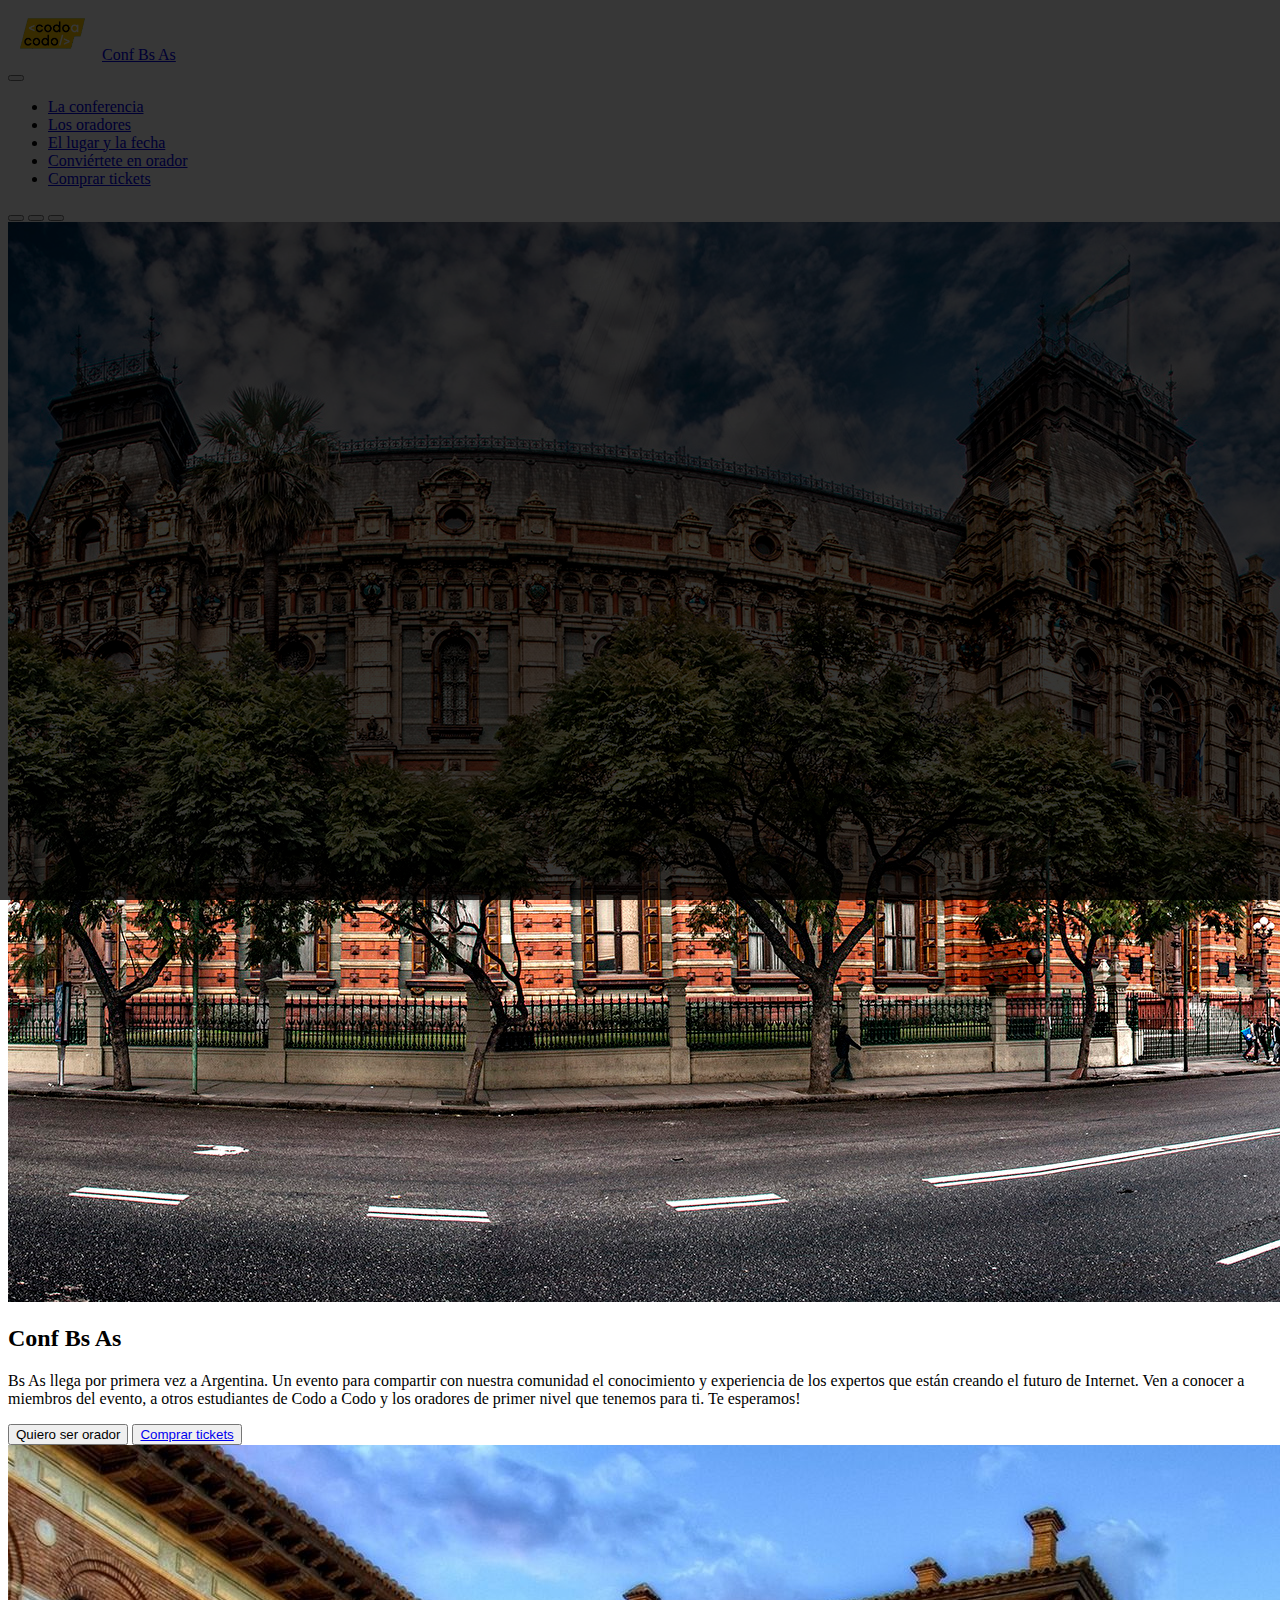
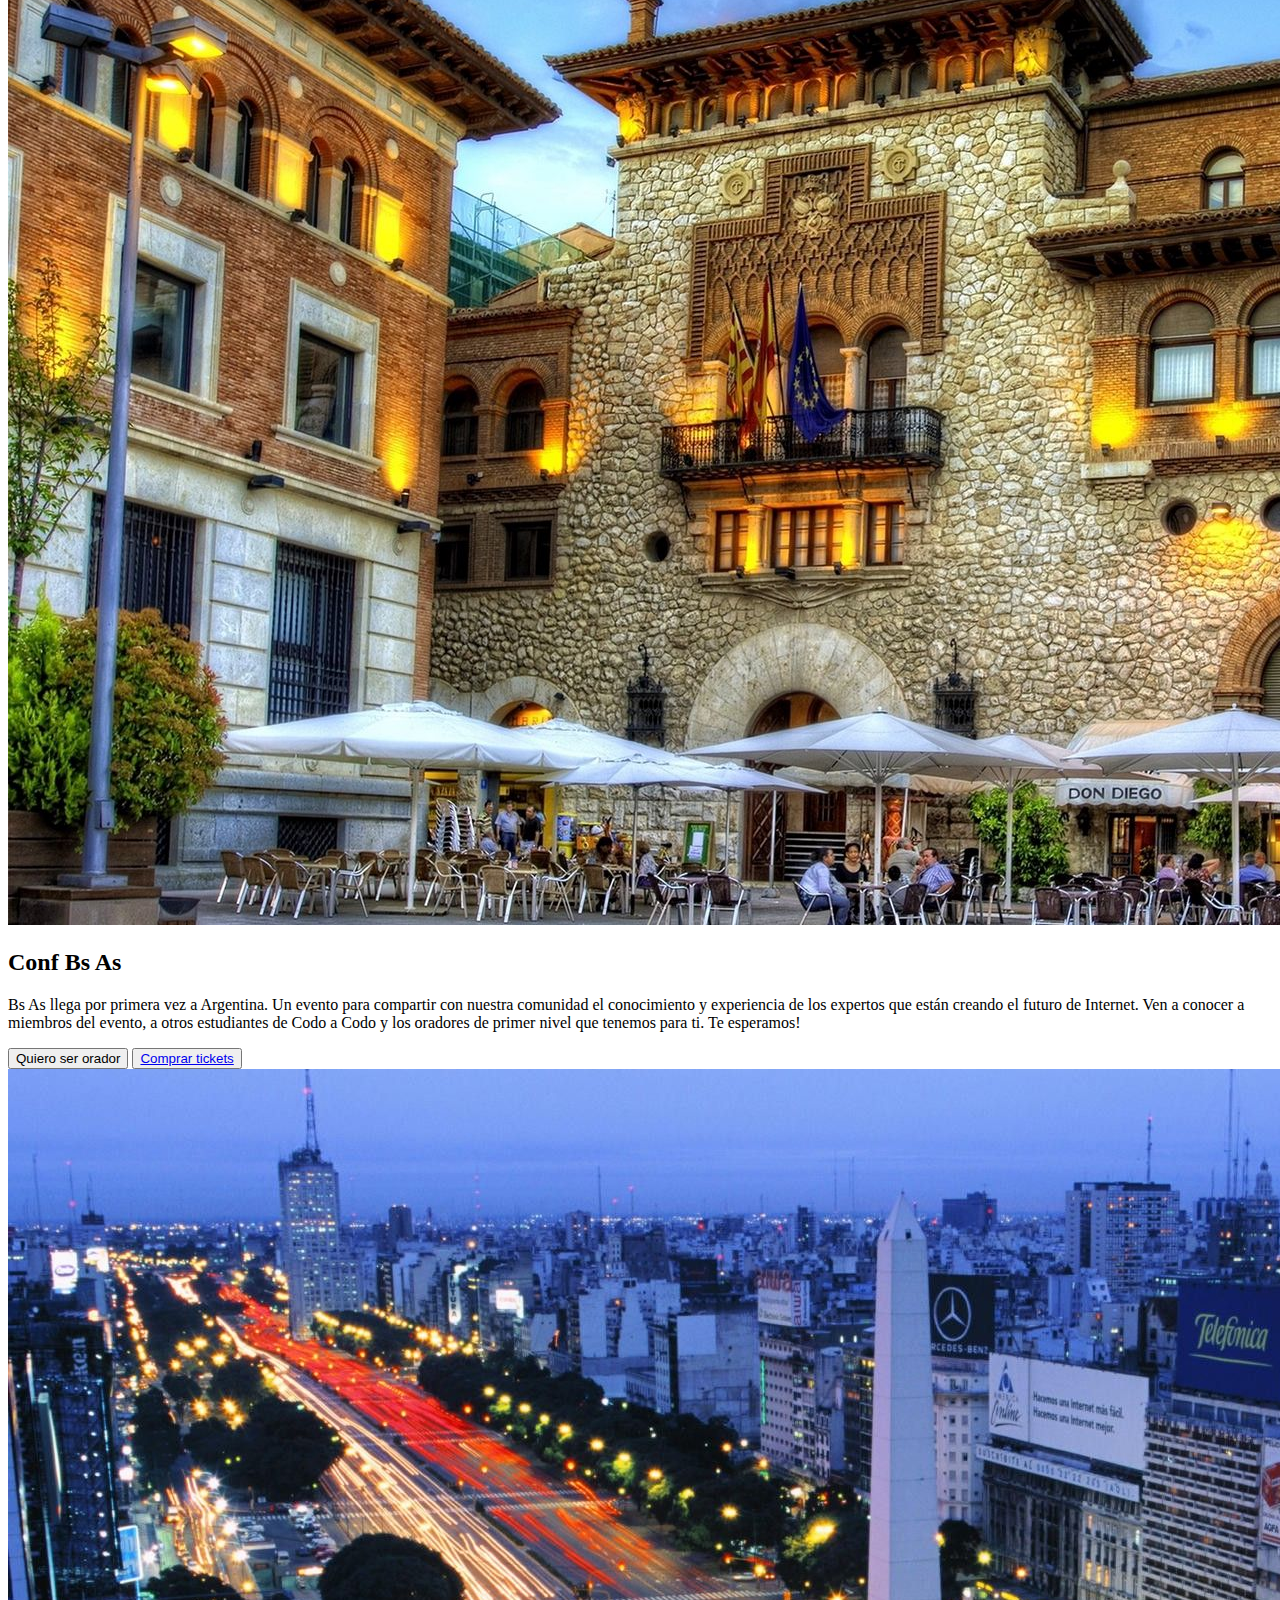
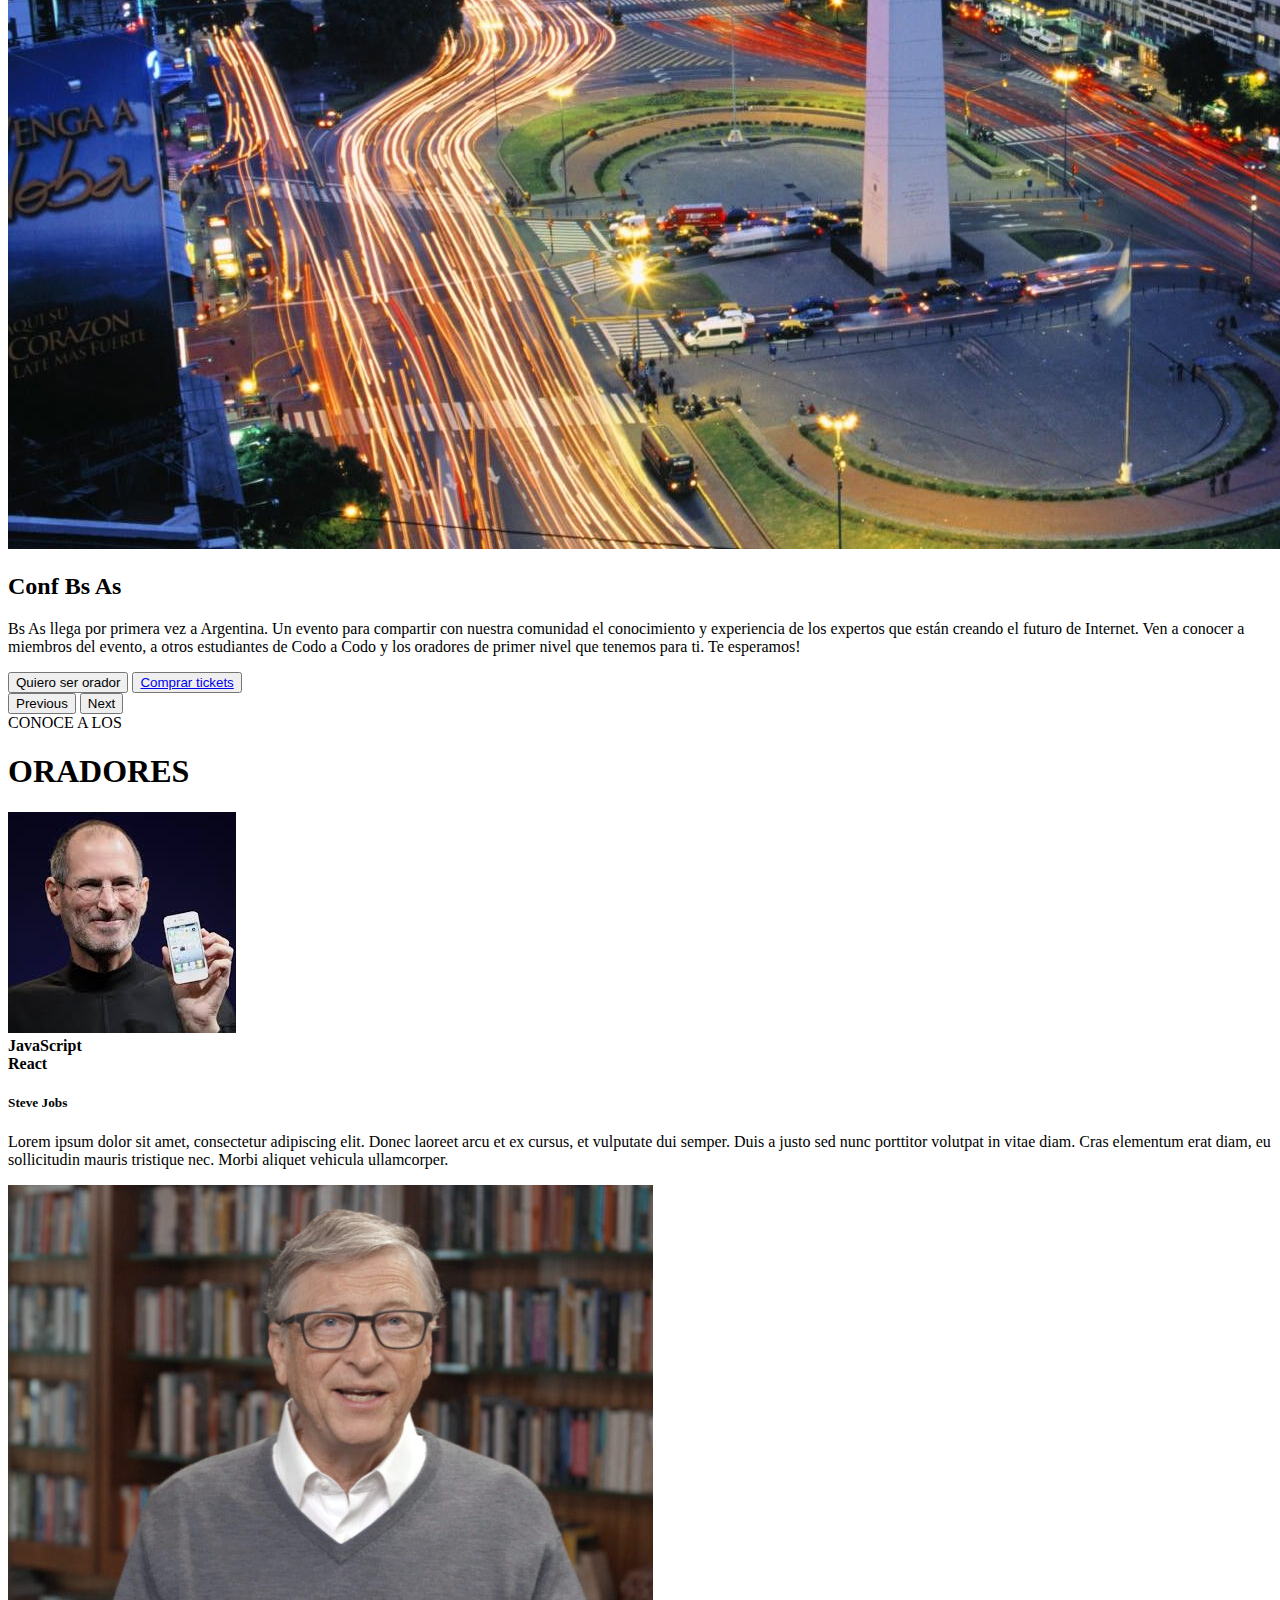
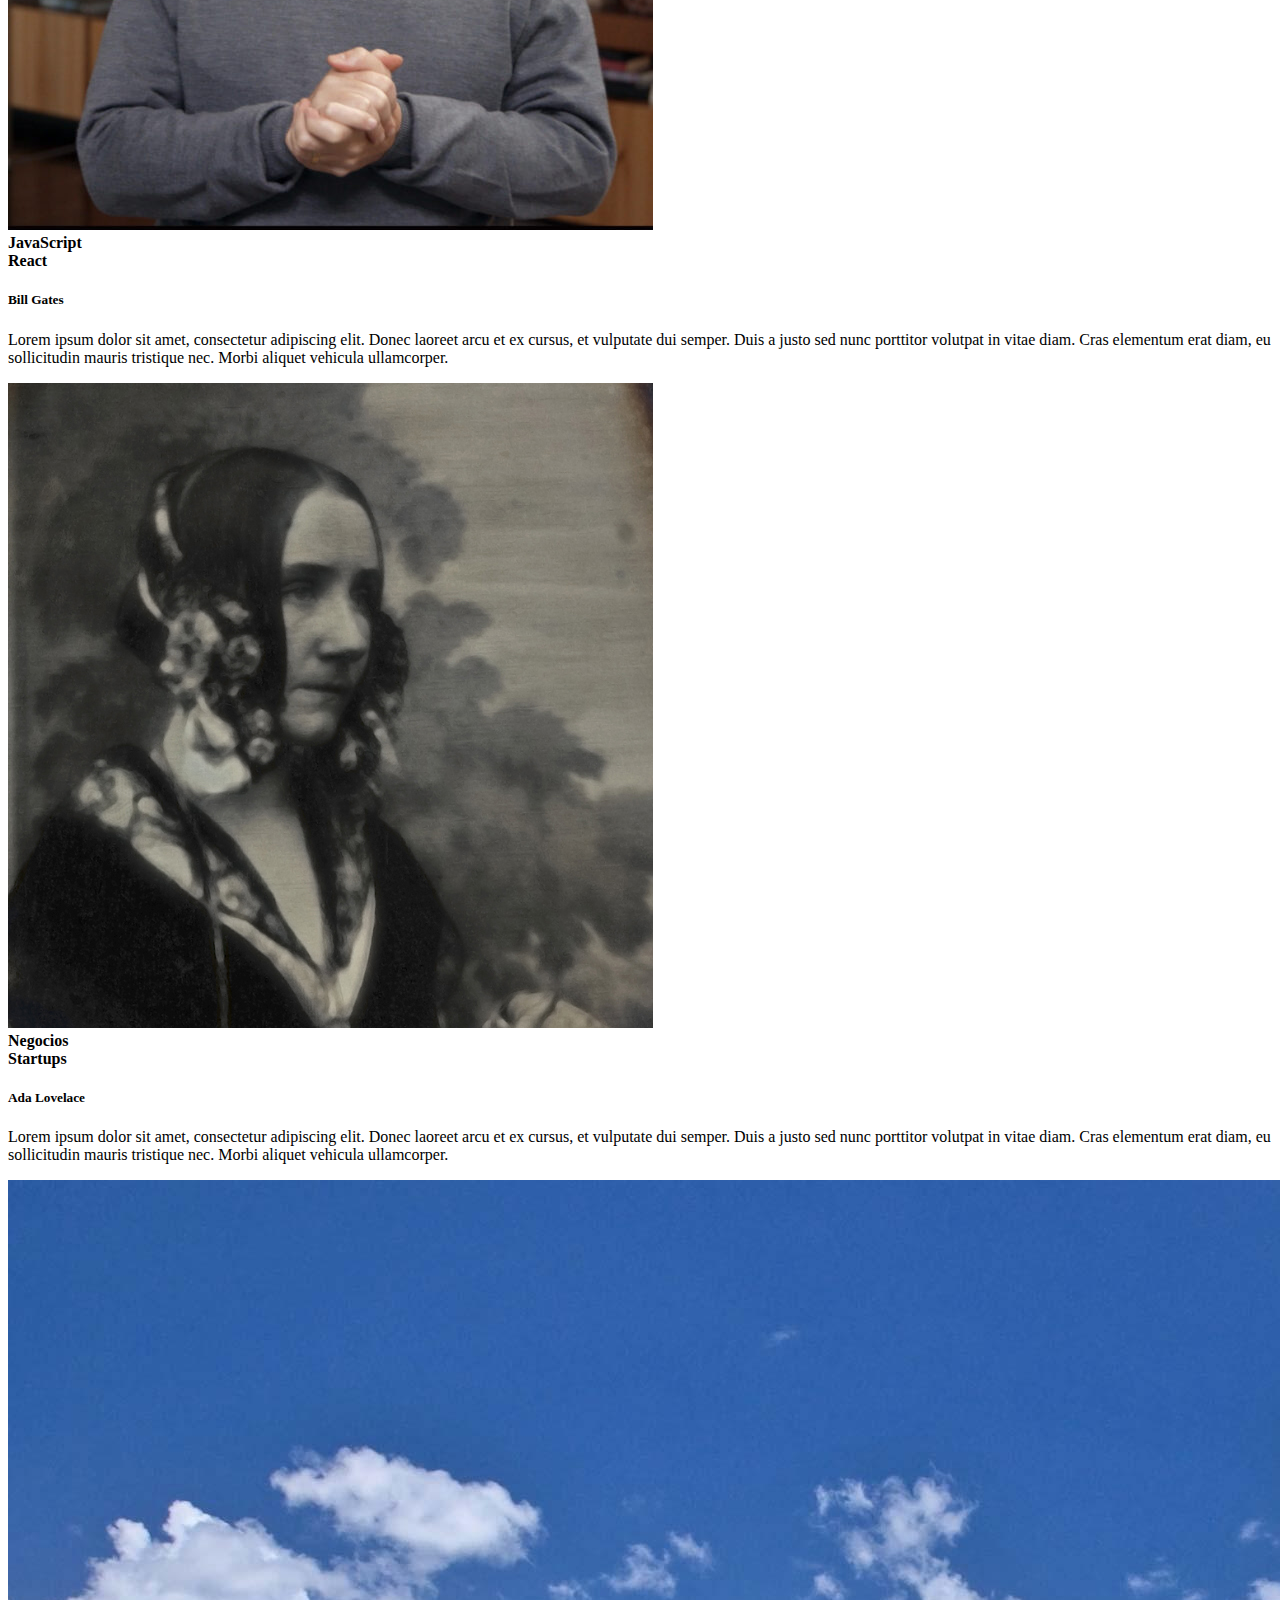
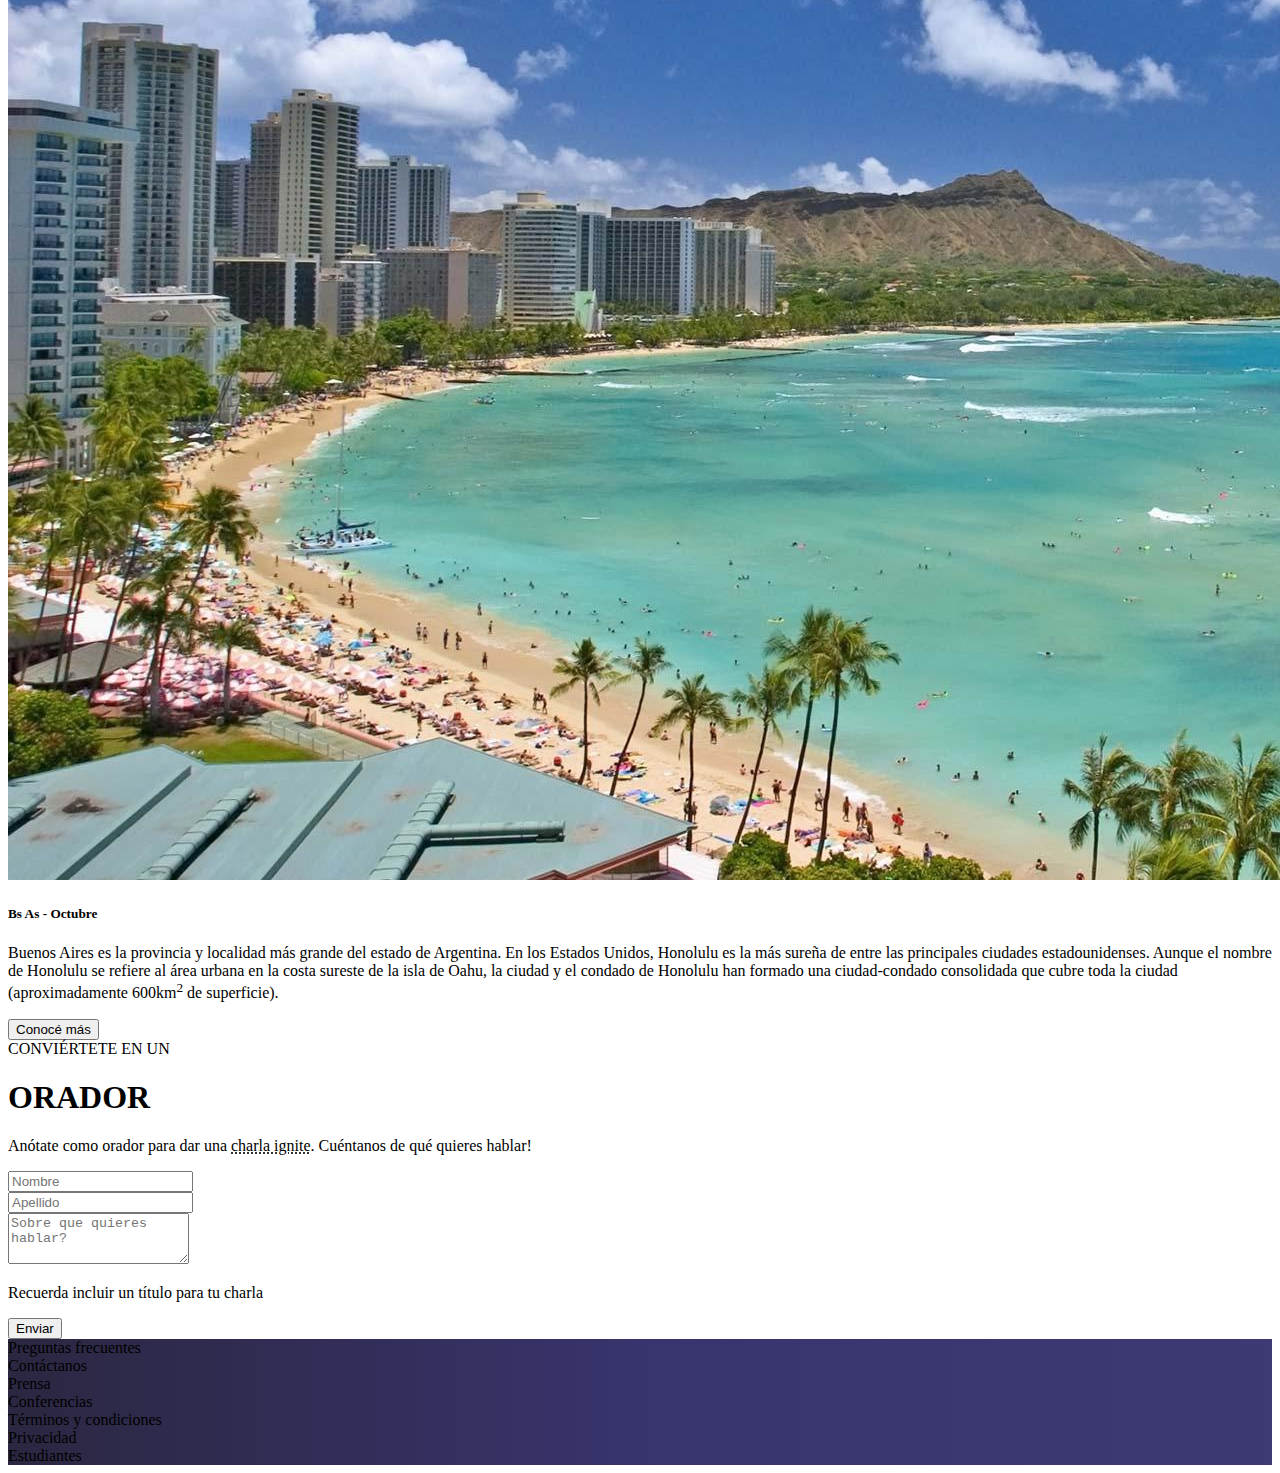
<file: index.html>
<!doctype html>
<html lang="en">

<head>
  <meta charset="utf-8">
  <meta name="viewport" content="width=device-width, initial-scale=1">
  <title>Conf Bs As</title>
  <link href="assets/css/style.css" rel="stylesheet" >
  <link href="https://cdn.jsdelivr.net/npm/bootstrap@5.2.3/dist/css/bootstrap.min.css" rel="stylesheet"
    integrity="sha384-rbsA2VBKQhggwzxH7pPCaAqO46MgnOM80zW1RWuH61DGLwZJEdK2Kadq2F9CUG65" crossorigin="anonymous">
</head>

<body>
  <nav class="navbar navbar-expand-lg bg-dark">
    <div class="container-fluid">
      <div class="justify-content-rigth ms-5">
        <img src="assets/img/codoacodo.png" width="90em" alt="Logo de Codo a Codo" />
        <a class="navbar-brand text-white" href="#">Conf Bs As</a>
      </div>

      <button class="navbar-toggler navbar-dark" type="button" data-bs-toggle="collapse"
        data-bs-target="#navbarSupportedContent" aria-controls="navbarSupportedContent" aria-expanded="false"
        aria-label="Toggle navigation">
        <span class="navbar-toggler-icon"></span>
      </button>

      <div class="collapse navbar-collapse justify-content-end me-5" id="navbarSupportedContent">
        <ul class="navbar-nav">
          <li class="nav-item">
            <a class="nav-link text-white" aria-current="page" href="#">La conferencia</a>
          </li>
          <li class="nav-item">
            <a class="nav-link text-white-50" href="#oradores">Los oradores</a>
          </li>
          <li class="nav-item">
            <a class="nav-link text-white-50" href="#lugarFecha">El lugar y la fecha</a>
          </li>
          <li class="nav-item">
            <a class="nav-link text-white-50" href="#formOrador">Conviértete en orador</a>
          </li>
          <li class="nav-item">
            <a class="nav-link text-success" href="tickets.html">Comprar tickets</a>
          </li>
        </ul>
      </div>
    </div>
  </nav>

  <div id="carouselExampleCaptions" class="carousel slide">
    <div class="carousel-indicators">
      <button type="button" data-bs-target="#carouselExampleCaptions" data-bs-slide-to="0" class="active"
        aria-current="true" aria-label="Slide 1"></button>
      <button type="button" data-bs-target="#carouselExampleCaptions" data-bs-slide-to="1"
        aria-label="Slide 2"></button>
      <button type="button" data-bs-target="#carouselExampleCaptions" data-bs-slide-to="2"
        aria-label="Slide 3"></button>
    </div>
    <div class="carousel-inner">
      <div class="carousel-item active">
        <img src="assets/img/ba1.jpg" class="d-block w-100 opacity-150" alt="Imagen Buenos Aires 1">        
        <div class="carousel-caption d-none d-md-block h-50 text-end">
          <div class="row g-0">
            <div class="col-md-6"></div>
            <div class="col-md-6"><h2>Conf Bs As</h2>
              <p>Bs As llega por primera vez a Argentina. Un evento para compartir con nuestra comunidad el conocimiento y
                experiencia de los expertos que están creando el futuro de Internet. Ven a conocer a miembros del evento, a
                otros estudiantes de Codo a Codo y los oradores de primer nivel que tenemos para ti. Te esperamos!</p>
              <button type="button" class="btn btn-outline-light btn-lg me-2">Quiero ser orador</button>
              <button type="button" class="btn btn-success btn-lg ms-2"><a href="tickets.html" id="tickets">Comprar tickets</a></button></div>          
          </div>
        </div>
      </div>
      <div class="carousel-item">
        <img src="assets/img/ba2.jpg" class="d-block w-100" alt="Imagen Buenos Aires 2">
        <div class="carousel-caption d-none d-md-block h-50 text-end">
          <div class="row g-0">
            <div class="col-md-6"></div>
            <div class="col-md-6"><h2>Conf Bs As</h2>
              <p>Bs As llega por primera vez a Argentina. Un evento para compartir con nuestra comunidad el conocimiento y
                experiencia de los expertos que están creando el futuro de Internet. Ven a conocer a miembros del evento, a
                otros estudiantes de Codo a Codo y los oradores de primer nivel que tenemos para ti. Te esperamos!</p>
              <button type="button" class="btn btn-outline-light btn-lg me-2">Quiero ser orador</button>
              <button type="button" class="btn btn-success btn-lg ms-2"><a href="tickets.html" id="tickets">Comprar tickets</a></button></div>          
          </div>
        </div>
      </div>
      <div class="carousel-item">
        <img src="assets/img/ba3.jpg" class="d-block w-100" alt="Imagen Buenos Aires 3">
        <div class="carousel-caption d-none d-md-block h-50 text-end">
          <div class="row g-0">
            <div class="col-md-6"></div>
            <div class="col-md-6"><h2>Conf Bs As</h2>
              <p>Bs As llega por primera vez a Argentina. Un evento para compartir con nuestra comunidad el conocimiento y
                experiencia de los expertos que están creando el futuro de Internet. Ven a conocer a miembros del evento, a
                otros estudiantes de Codo a Codo y los oradores de primer nivel que tenemos para ti. Te esperamos!</p>
              <button type="button" class="btn btn-outline-light btn-lg me-2">Quiero ser orador</button>
              <button type="button" class="btn btn-success btn-lg ms-2"><a href="tickets.html" id="tickets">Comprar tickets</a></button></div>          
          </div>
        </div>
      </div>
    </div>
    <button class="carousel-control-prev" type="button" data-bs-target="#carouselExampleCaptions" data-bs-slide="prev">
      <span class="carousel-control-prev-icon" aria-hidden="true"></span>
      <span class="visually-hidden">Previous</span>
    </button>
    <button class="carousel-control-next" type="button" data-bs-target="#carouselExampleCaptions" data-bs-slide="next">
      <span class="carousel-control-next-icon" aria-hidden="true"></span>
      <span class="visually-hidden">Next</span>
    </button>
  </div>

  <section id="oradores">
    <div class="container">
      <div class="text-center">
        <h9>CONOCE A LOS</h9>
        <h1>ORADORES</h1>
      </div>    
      <div class="card-group mb-4">
        <div class="card border">
          <img src="assets/img/steve.jpg" class="card-img-top" alt="Steve Jobs">
          <div class="card-body">
            <div class="badge bg-warning text-dark"><b>JavaScript</b></div>
            <div class="badge bg-info text-white"><b>React</b></div>
            <h5 class="card-title">Steve Jobs</h5>
            <p class="card-text">Lorem ipsum dolor sit amet, consectetur adipiscing elit. Donec laoreet arcu et ex cursus, et vulputate dui semper. Duis a justo sed nunc porttitor volutpat in vitae diam. Cras elementum erat diam, eu sollicitudin mauris tristique nec. Morbi aliquet vehicula ullamcorper.</p>
          </div>
        </div>
        <div class="card border ms-5">
          <img src="assets/img/bill.jpg" class="card-img-top" alt="Bill Gates">
          <div class="card-body">
            <div class="badge bg-warning text-dark"><b>JavaScript</b></div>
            <div class="badge bg-info text-white"><b>React</b></div>
            <h5 class="card-title">Bill Gates</h5>
            <p class="card-text">Lorem ipsum dolor sit amet, consectetur adipiscing elit. Donec laoreet arcu et ex cursus, et vulputate dui semper. Duis a justo sed nunc porttitor volutpat in vitae diam. Cras elementum erat diam, eu sollicitudin mauris tristique nec. Morbi aliquet vehicula ullamcorper.</p>
          </div>
        </div>
        <div class="card border ms-5">
          <img src="assets/img/ada.jpeg" class="card-img-top" alt="Ada Lovelace">
          <div class="card-body">
            <div class="badge bg-secondary text-white"><b>Negocios</b></div>
            <div class="badge bg-danger text-white"><b>Startups</b></div>
            <h5 class="card-title">Ada Lovelace</h5>
            <p class="card-text">Lorem ipsum dolor sit amet, consectetur adipiscing elit. Donec laoreet arcu et ex cursus, et vulputate dui semper. Duis a justo sed nunc porttitor volutpat in vitae diam. Cras elementum erat diam, eu sollicitudin mauris tristique nec. Morbi aliquet vehicula ullamcorper.</p>
          </div>
        </div>
      </div>
    </div>
  </section>
  

  <section id="lugarFecha">
    <div class="card text-white bg-dark mb-3">
      <div class="row g-0">
        <div class="col-md-6 border">
          <img src="assets/img/honolulu.jpg" class="img-fluid rounded-start" alt="Honolulu">
        </div>
        <div class="col-md-6 border">
          <div class="card-body">
            <h5 class="card-title">Bs As - Octubre</h5>
            <p class="card-text">Buenos Aires es la provincia y localidad más grande del estado de Argentina. En los Estados Unidos, Honolulu es la más sureña de entre las principales ciudades estadounidenses. Aunque el nombre de Honolulu se refiere al área urbana en la costa sureste de la isla de Oahu, la ciudad y el condado de Honolulu han formado una ciudad-condado consolidada que cubre toda la ciudad (aproximadamente 600km<sup>2</sup> de superficie).</p>
            <button type="button" class="btn btn-outline-light">Conocé más</button>
          </div>
        </div>
      </div>
    </div>
  </section>

  <section class="col-6 mx-auto mb-3" id="formOrador">
    <div class="text-center">
      <h9>CONVIÉRTETE EN UN</h9>
      <h1>ORADOR</h1>
      <p>Anótate como orador para dar una <span class="underline-dotted">charla ignite</span>. Cuéntanos de qué quieres hablar!</p>
    </div>
    <form class="row g-1 gx-5">
      <div class="col-md-6 mb-3">
        <input type="email" class="form-control" id="FirstName" placeholder="Nombre">
      </div>
      <div class="col-md-6 mb-3">
        <input type="password" class="form-control" id="LastName" placeholder="Apellido">
      </div>
      <div class="mb-3">
        <textarea class="form-control" rows="3" id="Topic" placeholder="Sobre que quieres hablar?"></textarea>
        <p class="text-secondary">Recuerda incluir un título para tu charla</p>
      </div>
      <div class="d-grid">
        <button type="submit" class="btn btn-success">Enviar</button>
      </div>      
    </form>
  </section>  

  <footer class="text-white grad">
    <div class="row col-md-8 mx-auto">
      <div class="col">Preguntas frecuentes</div>
      <div class="col">Contáctanos</div>
      <div class="col">Prensa</div>
      <div class="col">Conferencias</div>
      <div class="col">Términos y condiciones</div>
      <div class="col">Privacidad</div>
      <div class="col">Estudiantes</div>
    </div>
  </footer>

  <script src="https://cdn.jsdelivr.net/npm/bootstrap@5.2.3/dist/js/bootstrap.bundle.min.js"
    integrity="sha384-kenU1KFdBIe4zVF0s0G1M5b4hcpxyD9F7jL+jjXkk+Q2h455rYXK/7HAuoJl+0I4"
    crossorigin="anonymous"></script>
</body>

</html>
</file>
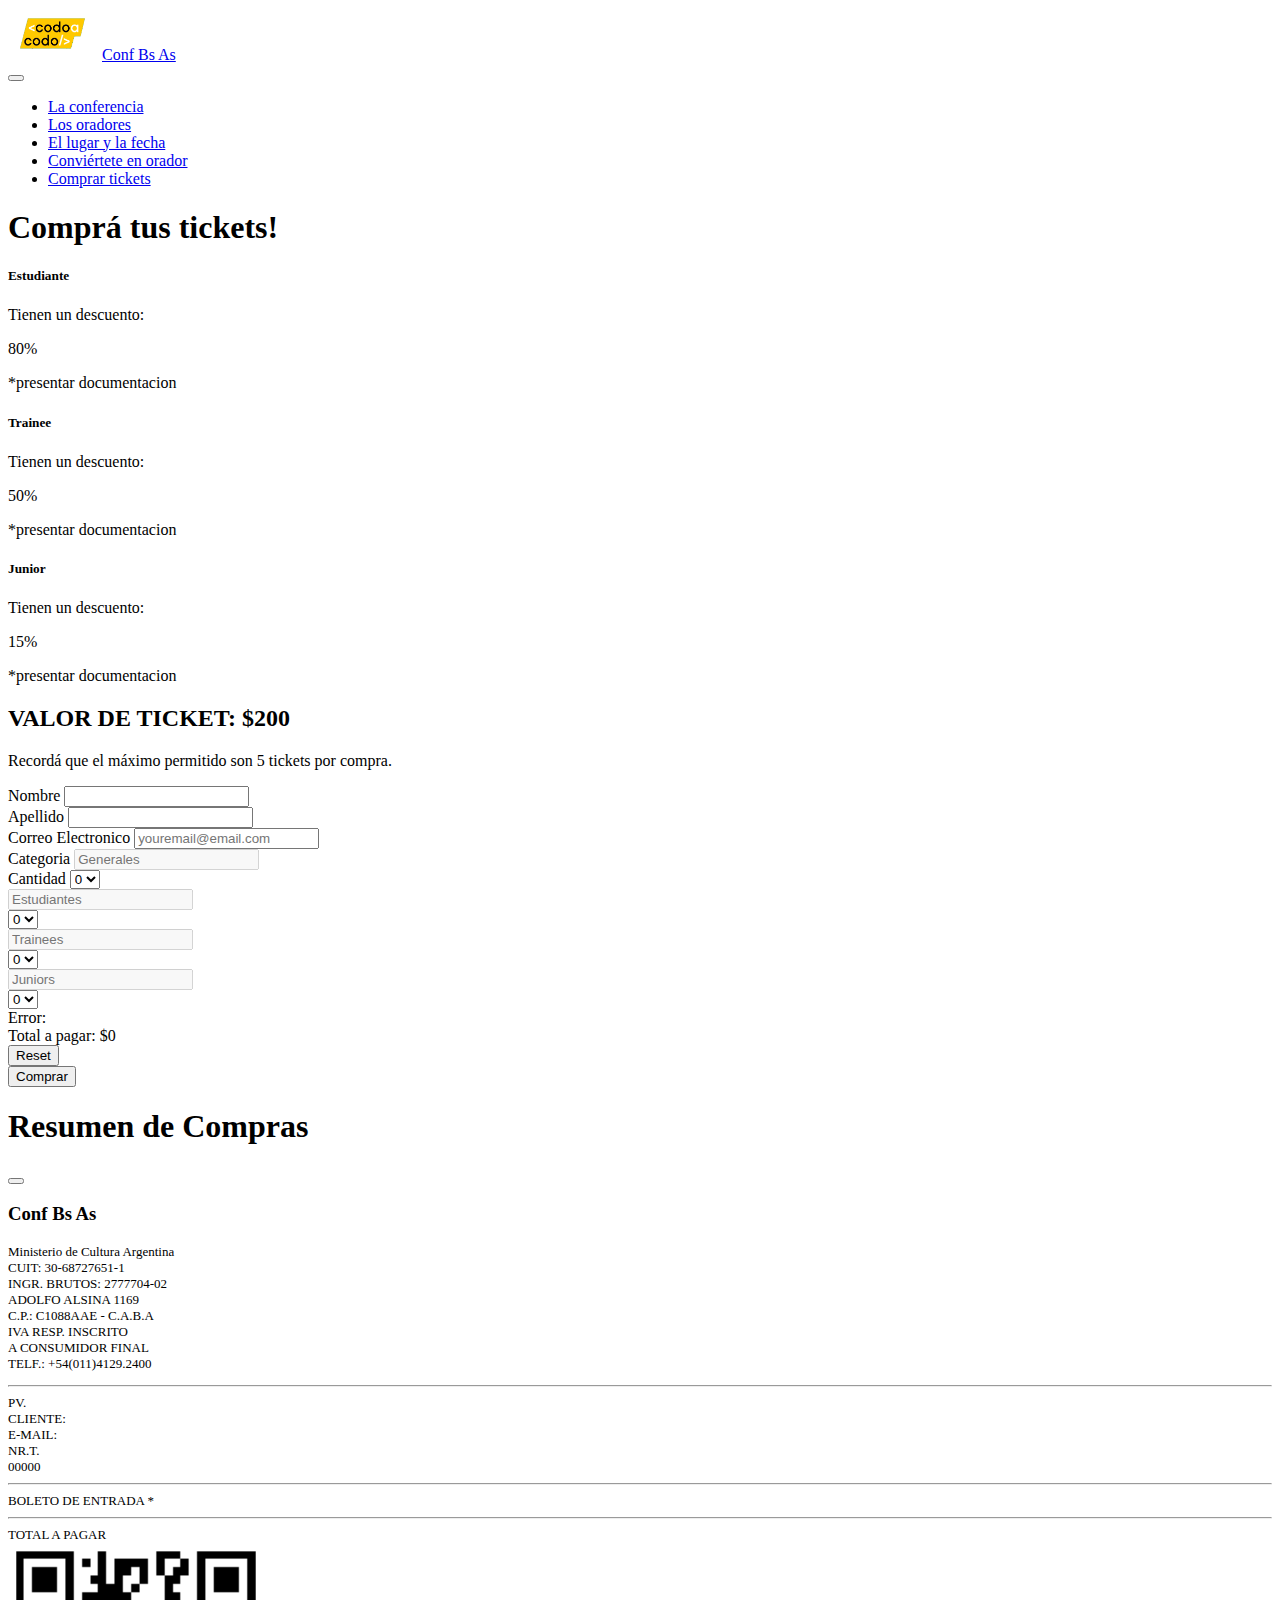
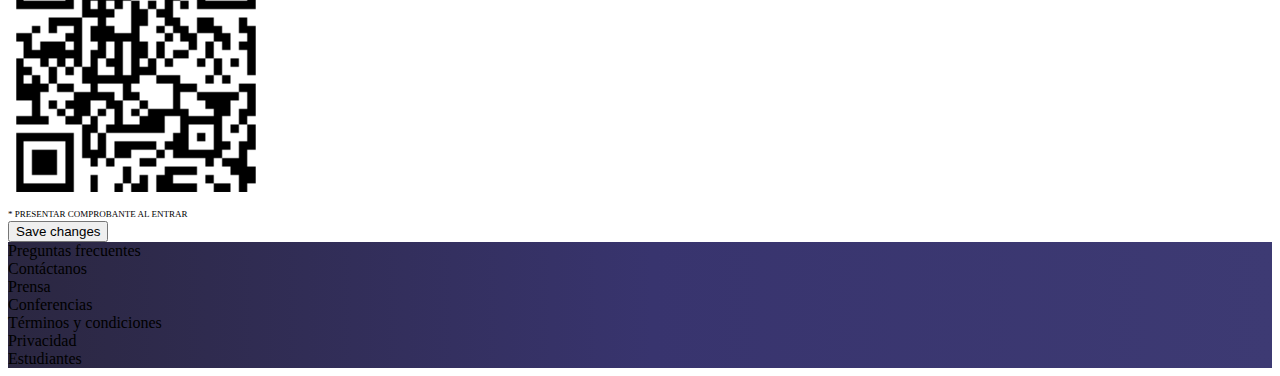
<file: tickets.html>
<!doctype html>
<html lang="en">

<head>
  <meta charset="utf-8">
  <meta name="viewport" content="width=device-width, initial-scale=1">
  <title>Conf Bs As</title>
  <link href="https://cdn.jsdelivr.net/npm/bootstrap@5.2.3/dist/css/bootstrap.min.css" rel="stylesheet"
    integrity="sha384-rbsA2VBKQhggwzxH7pPCaAqO46MgnOM80zW1RWuH61DGLwZJEdK2Kadq2F9CUG65" crossorigin="anonymous">
  <link href="assets/css/style.css" rel="stylesheet">
</head>

<body>
  <!-- NAVBAR -->
  <nav class="navbar navbar-expand-lg bg-dark">
    <div class="container-fluid">
      <div class="justify-content-rigth ms-5">
        <img src="assets/img/codoacodo.png" width="90em" alt="Logo de Codo a Codo" />
        <a class="navbar-brand text-white" href="#">Conf Bs As</a>
      </div>

      <button class="navbar-toggler navbar-dark" type="button" data-bs-toggle="collapse"
        data-bs-target="#navbarSupportedContent" aria-controls="navbarSupportedContent" aria-expanded="false"
        aria-label="Toggle navigation">
        <span class="navbar-toggler-icon"></span>
      </button>

      <div class="collapse navbar-collapse justify-content-end me-5" id="navbarSupportedContent">
        <ul class="navbar-nav">
          <li class="nav-item">
            <a class="nav-link text-white" aria-current="page" href="index.html">La conferencia</a>
          </li>
          <li class="nav-item">
            <a class="nav-link text-white-50" href="#oradores">Los oradores</a>
          </li>
          <li class="nav-item">
            <a class="nav-link text-white-50" href="#lugarFecha">El lugar y la fecha</a>
          </li>
          <li class="nav-item">
            <a class="nav-link text-white-50" href="#formOrador">Conviértete en orador</a>
          </li>
          <li class="nav-item">
            <a class="nav-link text-success" href="#">Comprar tickets</a>
          </li>
        </ul>
      </div>
    </div>
  </nav>

  <!-- CARDS WITH DISCOUNTS -->
  <section class="col-9 mx-auto mb-3" id="cards-buy-ticket">
    <div class="text-center">
      <h1>Comprá tus tickets!</h1>
      <div class="row row-cols-1 row-cols-sm-3 g-4 p-1">
        <div class="col">
          <div class="card" style="border-color:  rgb(85, 44, 249);">
            <div class="card-body">
              <h5 class="card-title">Estudiante</h5>
              <p class="card-text">Tienen un descuento:</p>
              <p class="card-text">80%</p>
              <p class="card-text">*presentar documentacion</p>
            </div>
          </div>
        </div>
        <div class="col">
          <div class="card" style="border-color: rgb(32, 244, 46);">
            <div class="card-body">
              <h5 class="card-title">Trainee</h5>
              <p class="card-text">Tienen un descuento:</p>
              <p class="card-text">50%</p>
              <p class="card-text">*presentar documentacion</p>
            </div>
          </div>
        </div>
        <div class="col">
          <div class="card" style="border-color: rgb(255, 225, 0);">
            <div class="card-body">
              <h5 class="card-title">Junior</h5>
              <p class="card-text">Tienen un descuento:</p>
              <p class="card-text">15%</p>
              <p class="card-text">*presentar documentacion</p>
            </div>
          </div>
        </div>
      </div>
      <h2>VALOR DE TICKET: $200</h2>
      <p>Recordá que el máximo permitido son 5 tickets por compra.</p>
    </div>
  </section>

  <!-- TICKETS FORM -->
  <section id="section-form-ticket-purchase">
    <form id="form-ticket-purchase" class="row col-9 mx-auto mb-2 align-items-center">

      <!-- BASIC INFO -->
      <div class="col-md-6 mb-2">
        <label for="input-name" class="form-label">Nombre</label>
        <input type="text" class="form-control" id="input-name">
      </div>

      <div class="col-md-6 mb-2">
        <label for="input-lastname" class="form-label">Apellido</label>
        <input type="text" class="form-control" id="input-lastname">
      </div>

      <div class="col-12 mb-2">
        <label for="input-email" class="form-label">Correo Electronico</label>
        <input type="email" class="form-control" id="input-email" placeholder="youremail@email.com">
      </div>

      <!-- TICKETS GENERALS INFO -->
      <div class="col-9">
        <label for="category-generals" class="form-label">Categoria</label>
        <input type="text" class="form-control" id="category-generals" placeholder="Generales" disabled>
      </div>
      <div class="col-3">
        <label for="tickets-generals" class="form-label">Cantidad</label>
        <select id="tickets-generals" class="form-select">
          <option selected value="0">0</option>
          <option value="1">1</option>
          <option value="2">2</option>
          <option value="3">3</option>
          <option value="4">4</option>
          <option value="5">5</option>
        </select>
      </div>

      <!-- TICKETS STUDENTS INFO -->
      <div class="col-9">
        <label for="category-students" class="form-label"></label>
        <input type="text" class="form-control" id="category-students" placeholder="Estudiantes" disabled>
      </div>
      <div class="col-3">
        <label for="tickets-students" class="form-label"></label>
        <select id="tickets-students" class="form-select">
          <option selected value="0">0</option>
          <option value="1">1</option>
          <option value="2">2</option>
          <option value="3">3</option>
          <option value="4">4</option>
          <option value="5">5</option>
        </select>
      </div>

      <!-- TICKETS TRAINEES INFO -->
      <div class="col-9">
        <label for="category-trainees" class="form-label"> </label>
        <input type="text" class="form-control" id="category-trainees" placeholder="Trainees" disabled>
      </div>
      <div class="col-3">
        <label for="tickets-trainees" class="form-label"></label>
        <select id="tickets-trainees" class="form-select">
          <option selected value="0">0</option>
          <option value="1">1</option>
          <option value="2">2</option>
          <option value="3">3</option>
          <option value="4">4</option>
          <option value="5">5</option>
        </select>
      </div>

      <!-- TICKETS JUNIORS INFO -->
      <div class="col-9 mb-4">
        <label for="category-juniors" class="form-label"> </label>
        <input type="text" class="form-control" id="category-juniors" placeholder="Juniors" disabled>
      </div>
      <div class="col-3 mb-4">
        <label for="tickets-juniors" class="form-label"> </label>
        <select id="tickets-juniors" class="form-select">
          <option selected value="0">0</option>
          <option value="1">1</option>
          <option value="2">2</option>
          <option value="3">3</option>
          <option value="4">4</option>
          <option value="5">5</option>
        </select>
      </div>

      <!-- ERROR MESSAGE -->
      <div class="col-12 mb-4">
        <span id="error-message" style="display: block;"
          class="p-2 container-fluid border border-danger rounded bg-opacity-10 bg-danger" hidden="true">Error:
        </span>
      </div>

      <!-- AUTOMATIC TOTAL VALUE -->
      <div class="col-12 mb-4">
        <span id="total-cost-tickets" style="display: block;"
          class="p-2 border border-info rounded bg-info bg-opacity-10 ">Total a pagar: $0
        </span>
      </div>

      <!-- FORM BUTTONS -->
      <div class="col-6 text-center d-grid">
        <button onclick="reset_form()" id="button-reset" type="button" class="btn btn-danger btn-block">Reset</button>
      </div>
      <div class="col-6 text-center d-grid">
        <button onclick="tickets_total_count()" id="button-purchase" type="button" class="btn btn-success btn-block" data-bs-toggle="modal" data-bs-target="#resumen" aria-disabled="true">Comprar</button>

        <!-- Modal -->
        <div class="modal fade" id="resumen" tabindex="-1" aria-labelledby="resumenCompras" aria-hidden="true">
          <div class="modal-dialog">
            <div class="modal-content p-1">
              <div class="modal-header">
                <h1 class="modal-title fs-4" id="resumenCompras">Resumen de Compras</h1>
                <button type="submit"  class="btn-close" data-bs-dismiss="modal" aria-label="Close"></button>
              </div>
              <div class="modal-body py-5 mx-5">
                <div class="text-bg-secondary bg-opacity-25 m-1 py-3 px-3 text-black">
                  <div class="text-center">
                    <h3 class="fs-5 m-0">Conf Bs As</h3>
                    <p class="m-0 lh-sm" style="font-size: small;">
                      Ministerio de Cultura Argentina <br>
                      CUIT: 30-68727651-1 <br>
                      INGR. BRUTOS: 2777704-02 <br>
                      ADOLFO ALSINA 1169 <br>
                      C.P.: C1088AAE - C.A.B.A <br>
                      IVA RESP. INSCRITO <br>
                      A CONSUMIDOR FINAL <br>
                      TELF.: +54(011)4129.2400
                    </p>
                  </div>
                  <hr class="m-0">
                  <div class="text-start" style="font-size: small;">
                    <p class="lh-sm" id="numPV" style="margin: 0;">PV. </p>
                    <p class="lh-sm" id="comprador" style="margin: 0;">CLIENTE: </p>
                    <P class="lh-sm" id="emailComprador" style="margin: 0;">E-MAIL: </P>
                    <div class="d-flex justify-content-between" style="margin: 0;">
                      <p class="lh-sm" id="fechaOutput" style="margin: 0;"></p>
                      <p class="lh-sm" id="horaOutput" style="margin: 0;"></p>
                    </div>
                    <div class="d-flex justify-content-between" style="margin: 0;">
                      <p class="lh-sm" style="margin: 0;">NR.T.</p>
                      <p class="lh-sm" id="numNR" style="margin: 0;">00000</p>
                    </div>
                  </div>
                  <hr class="m-1">
                  <div class="d-flex justify-content-between" style="margin: 0; font-size: small;">
                    <p class="lh-sm" id="boletos" style="margin: 0;">BOLETO DE ENTRADA * </p>
                    <p class="lh-sm" id="PrecioUnitario" style="margin: 0;"></p>
                  </div>
                  <p class="lh-sm text-end" id="PrecioTotal" style="margin: 0; font-size: small;"></p>
                  <hr class="m-1">
                  <div class="d-flex justify-content-between" id="secStudent" style="margin: 0; font-size: small; display: none;">
                    <p class="lh-sm" id="dec1" style="margin: 0;"></p>
                    <p class="lh-sm" id="desStudent" style="margin: 0;"></p>
                  </div>
                  <div class="d-flex justify-content-between" id="secTrainee" style="margin: 0; font-size: small; display: none;">
                    <p class="lh-sm" id="dec2" style="margin: 0;"></p>
                    <p class="lh-sm" id="desTrainee" style="margin: 0;"></p>
                  </div>
                  <div class="d-flex justify-content-between" id="secJunior" style="margin: 0; font-size: small; display: none;">
                    <p class="lh-sm" id="dec3" style="margin: 0;"></p>
                    <p class="lh-sm" id="desJunior" style="margin: 0;"></p>
                  </div>
                  <div class="d-flex justify-content-between" style="margin: 0; font-size: small;">
                    <p class="lh-sm" style="margin: 0;">TOTAL A PAGAR</p>
                    <p class="lh-sm" id="totalPago" style="margin: 0;"></p>
                  </div>
                  <div class="mt-3">
                    <img src="assets/img/QR.png" class="rounded mx-auto d-block h-50 w-50" alt="QR">
                  </div>
                  <span style="font-size: xx-small; margin-top: 0;">* PRESENTAR COMPROBANTE AL ENTRAR</span>
                </div>
              </div>
              <div class="modal-footer">
                <button type="submit" class="btn btn-primary" data-bs-dismiss="modal">Save changes</button>
              </div>
            </div>
          </div>
        </div>
      </div>

    </form>
  </section>


  <footer class="text-white grad">
    <div class="row col-md-8 mx-auto">
      <div class="col">Preguntas frecuentes</div>
      <div class="col">Contáctanos</div>
      <div class="col">Prensa</div>
      <div class="col">Conferencias</div>
      <div class="col">Términos y condiciones</div>
      <div class="col">Privacidad</div>
      <div class="col">Estudiantes</div>
    </div>
  </footer>

  <script src="assets/js/script.js"></script>
  <script src="https://cdn.jsdelivr.net/npm/bootstrap@5.2.3/dist/js/bootstrap.bundle.min.js"
    integrity="sha384-kenU1KFdBIe4zVF0s0G1M5b4hcpxyD9F7jL+jjXkk+Q2h455rYXK/7HAuoJl+0I4"
    crossorigin="anonymous"></script>
</body>

</html>
</file>
<file: assets/css/style.css>
.carousel-item:after {
    content:"";
    position:absolute;
    top:0;
    bottom:0;
    left:0;
    right:0;
    background:rgba(0,0,0,.4);
    z-index: 1
}

.carousel-caption {
    z-index: 2;
}

.grad {
    background: rgb(43,39,65);
    background: linear-gradient(90deg, rgba(43,39,65,1) 0%, rgba(56,52,110,1) 51%, rgba(61,58,115,1) 100%);
}

.underline-dotted {
    text-decoration:underline;
    text-decoration-style: dotted;
}
</file>
